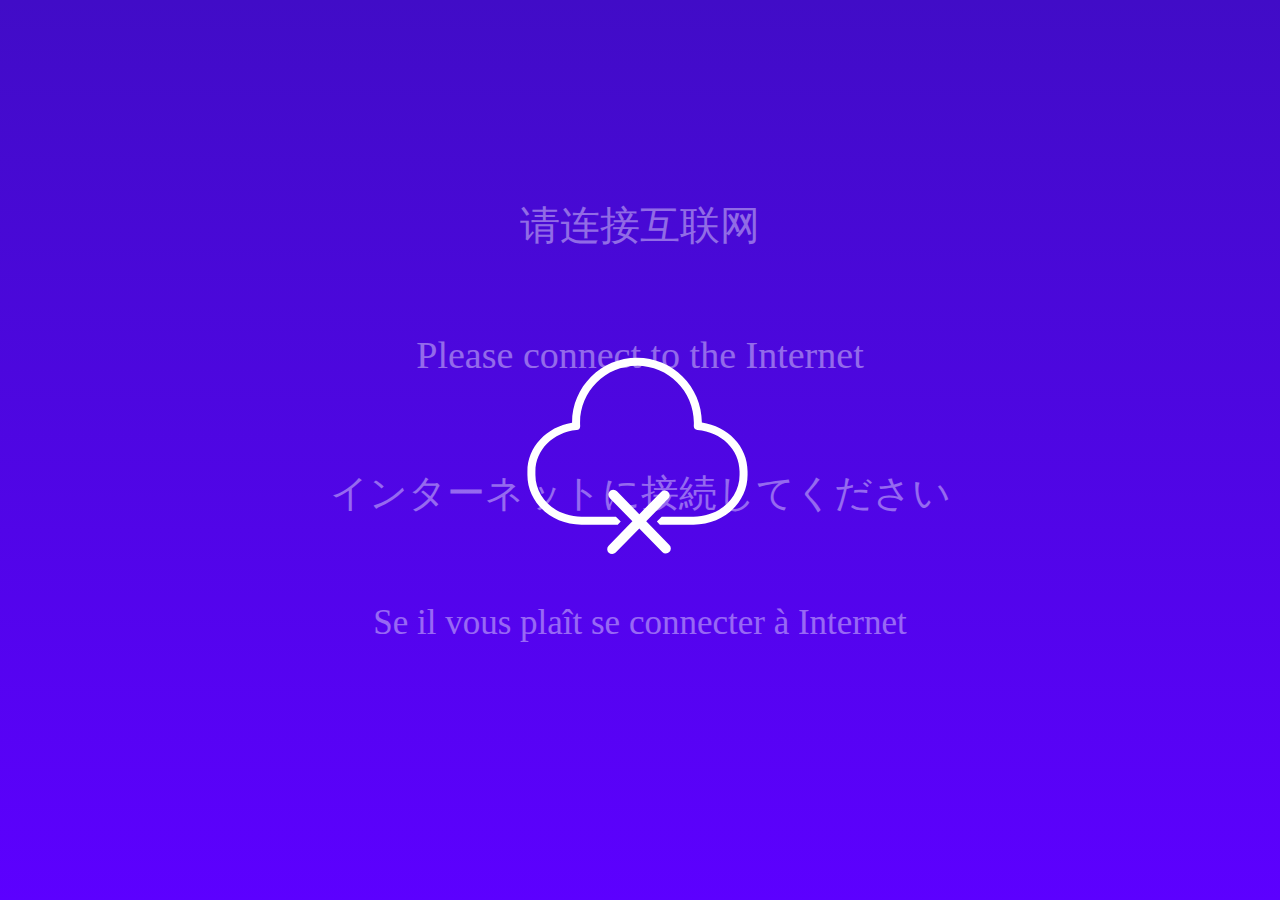
<file: offline.html>
﻿<!DOCTYPE html>
<html>
<head>
    <meta charset="utf-8"/>
    <meta name="viewport" content="width=device-width, initial-scale=1, maximum-scale=1">
    <style>
        @keyframes fly_left {
            100% {
                margin-left: -50%;
            }
        }

        @keyframes fly_right {
            100% {
                margin-left: 50%;
            }
        }

        * {
            margin: 0;
            padding: 0;
        }

        html, body {
            height: 100%;
            width: 100%;
            overflow: hidden;
        }

        body {
            background: #5c00ff;
            background: -moz-linear-gradient(90deg, #5c00ff, #410cc7);
            background: -webkit-gradient(linear, 0 50%, 100% 50%, from(#5c00ff), to(#410cc7));
            background: -webkit-linear-gradient(90deg, #5c00ff, #410cc7);
        }

        .offline_mark {
            top: 50%;
            left: 50%;
            margin-top: -150px;
            margin-left: -150px;
            position: absolute;
        }

        p {
            width: 100%;
            color: white;
            opacity: 0.4;
            text-align: center;
            font-size: 40px;
            position: absolute;
        }

        .fly_left {
            animation: fly_left 200s linear infinite alternate;
        }

        .fly_right {
            animation: fly_right 200s linear infinite alternate;
        }

        p:nth-of-type(1) {
            top: 22%;
        }

        p:nth-of-type(2) {
            top: 37%;
            font-size: 38px;
        }

        p:nth-of-type(3) {
            top: 52%;
            font-size: 38px;
        }

        p:nth-of-type(4) {
            top: 67%;
            font-size: 35px;
        }

        @media only screen and (max-width: 600px) {
            p {
                transform: scale(0.6);
            }
        }

        @media only screen and (max-width: 550px) {
            p {
                transform: scale(0.4);
            }
        }
    </style>
    <title>离线模式 - Masochist Board</title>
    <script src="scripts/libs/prefixfree.min.js"></script>
</head>
<body>

<p class="fly_left">请连接互联网</p>

<p class="fly_right">Please connect to the Internet</p>

<p class="fly_left">インターネットに接続してください</p>

<p class="fly_right">Se il vous plaît se connecter à Internet</p>

<img class="offline_mark" src="images/offline.svg" alt="offline icon"/>

<script>
    history.replaceState(null, '离线模式 - Masochist Board', './#/');
</script>
</body>
</html>
</file>
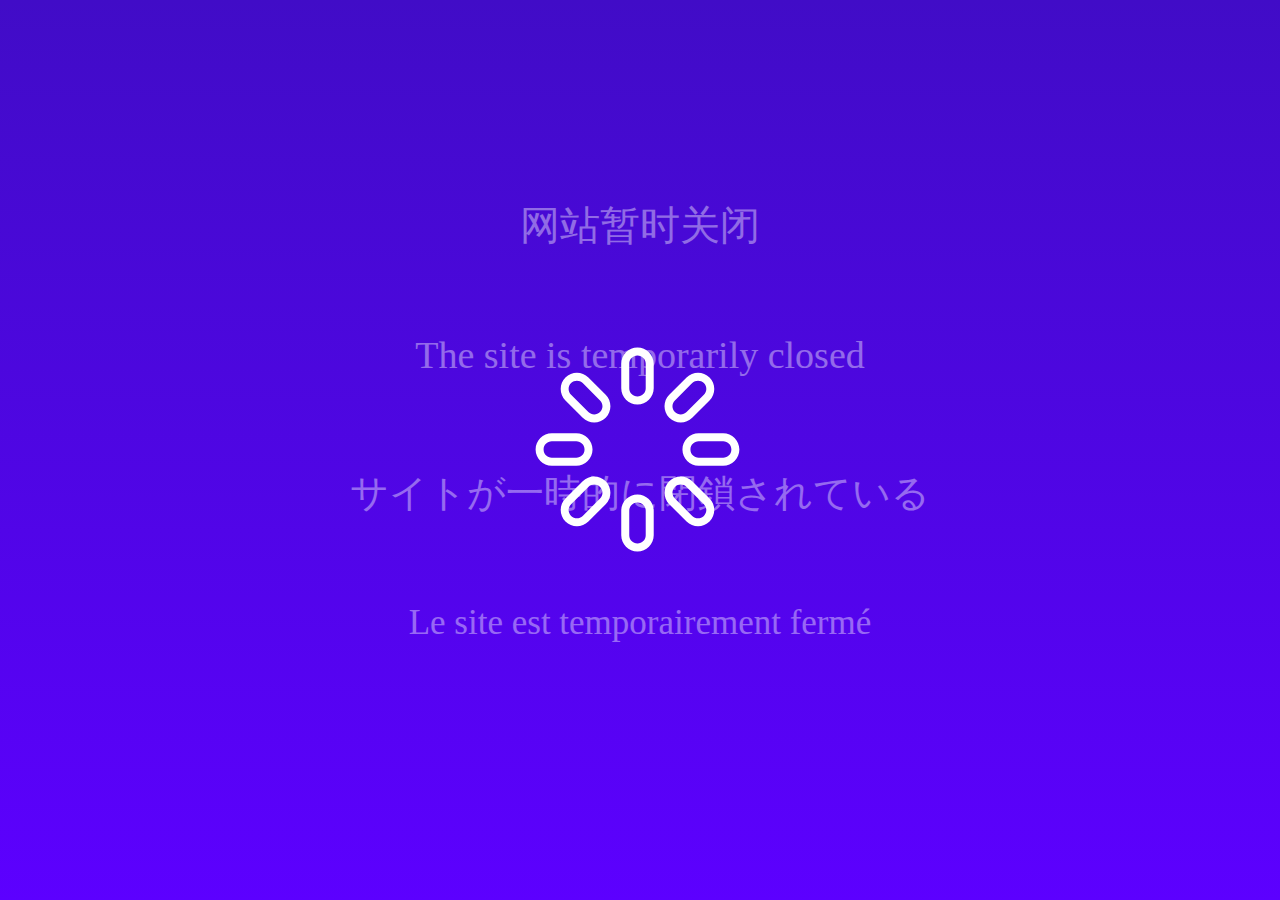
<file: notice/closed.html>
﻿<!DOCTYPE html>
<html>
<head>
    <meta charset="utf-8"/>
    <meta name="viewport" content="width=device-width, initial-scale=1, maximum-scale=1">
    <style>
        @keyframes fly_left {
            100% {
                margin-left: -50%;
            }
        }

        @keyframes fly_right {
            100% {
                margin-left: 50%;
            }
        }

        * {
            margin: 0;
            padding: 0;
        }

        html, body {
            height: 100%;
            width: 100%;
            overflow: hidden;
        }

        body {
            background: #5c00ff;
            background: -moz-linear-gradient(90deg, #5c00ff, #410cc7);
            background: -webkit-gradient(linear, 0 50%, 100% 50%, from(#5c00ff), to(#410cc7));
            background: -webkit-linear-gradient(90deg, #5c00ff, #410cc7);
        }

        .offline_mark {
            top: 50%;
            left: 50%;
            margin-top: -150px;
            margin-left: -150px;
            position: absolute;
        }

        p {
            width: 100%;
            color: white;
            opacity: 0.4;
            text-align: center;
            font-size: 40px;
            position: absolute;
        }

        .fly_left {
            animation: fly_left 200s linear infinite alternate;
        }

        .fly_right {
            animation: fly_right 200s linear infinite alternate;
        }

        p:nth-of-type(1) {
            top: 22%;
        }

        p:nth-of-type(2) {
            top: 37%;
            font-size: 38px;
        }

        p:nth-of-type(3) {
            top: 52%;
            font-size: 38px;
        }

        p:nth-of-type(4) {
            top: 67%;
            font-size: 35px;
        }

        @media only screen and (max-width: 600px) {
            p {
                transform: scale(0.6);
            }
        }

        @media only screen and (max-width: 550px) {
            p {
                transform: scale(0.4);
            }
        }
    </style>
    <title>离线模式 - Masochist Board</title>
    <script src="../scripts/libs/prefixfree.min.js"></script>
</head>
<body>

<p class="fly_left">网站暂时关闭</p>

<p class="fly_right">The site is temporarily closed</p>

<p class="fly_left">サイトが一時的に閉鎖されている</p>

<p class="fly_right">Le site est temporairement fermé</p>

<img class="offline_mark" src="../images/closed.svg" alt="closed icon"/>

<script>
    history.replaceState(null, '网站关闭 - Masochist Board', './#/');
</script>
</body>
</html>
</file>
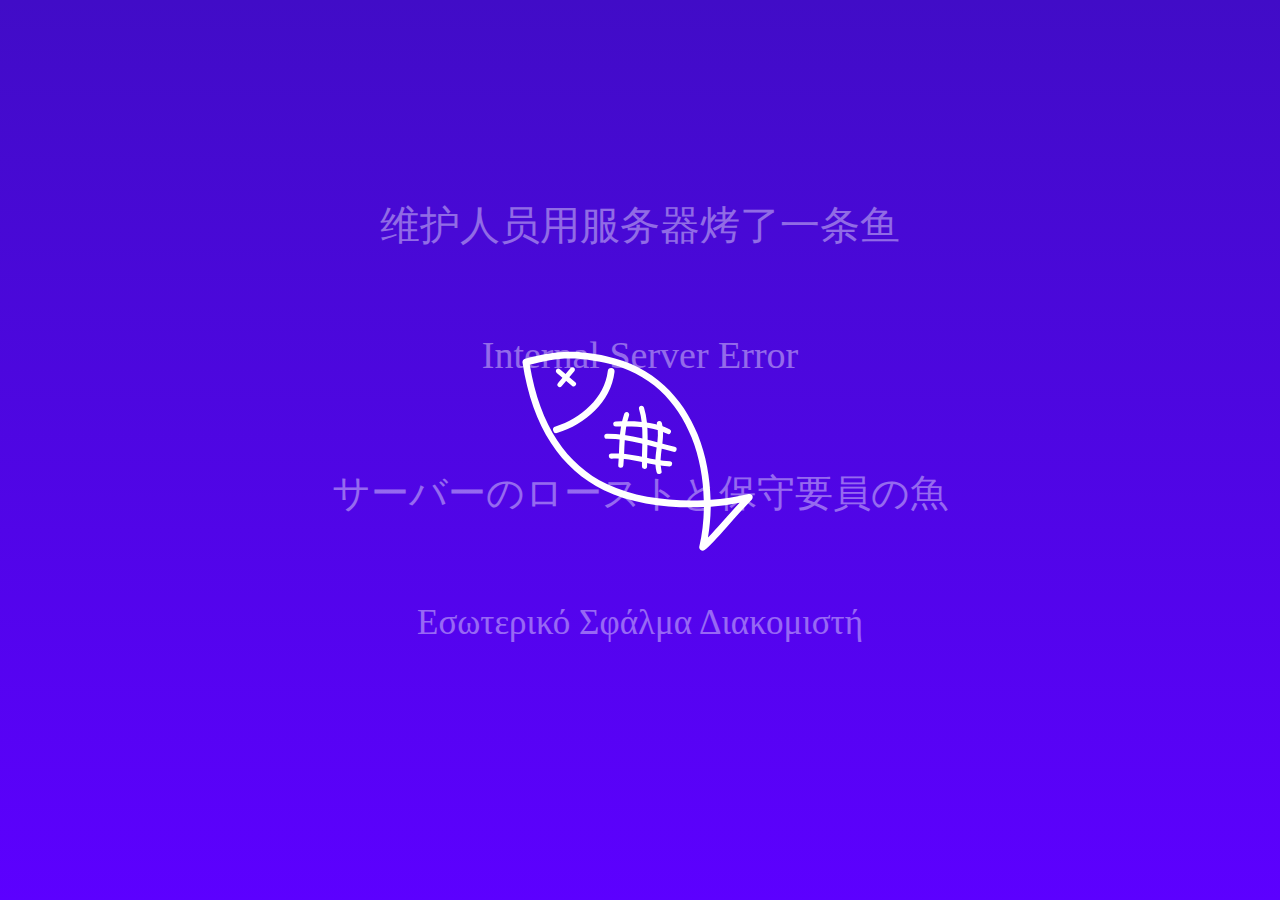
<file: notice/connection.html>
﻿<!DOCTYPE html>
<html>
<head>
    <meta charset="utf-8"/>
    <meta name="viewport" content="width=device-width, initial-scale=1, maximum-scale=1">
    <style>
        @keyframes fly_left {
            100% {
                margin-left: -50%;
            }
        }

        @keyframes fly_right {
            100% {
                margin-left: 50%;
            }
        }

        * {
            margin: 0;
            padding: 0;
        }

        html, body {
            height: 100%;
            width: 100%;
            overflow: hidden;
        }

        body {
            background: #5c00ff;
            background: -moz-linear-gradient(90deg, #5c00ff, #410cc7);
            background: -webkit-gradient(linear, 0 50%, 100% 50%, from(#5c00ff), to(#410cc7));
            background: -webkit-linear-gradient(90deg, #5c00ff, #410cc7);
        }

        .offline_mark {
            top: 50%;
            left: 50%;
            margin-top: -150px;
            margin-left: -150px;
            position: absolute;
        }

        p {
            width: 100%;
            color: white;
            opacity: 0.4;
            text-align: center;
            font-size: 40px;
            position: absolute;
        }

        .fly_left {
            animation: fly_left 200s linear infinite alternate;
        }

        .fly_right {
            animation: fly_right 200s linear infinite alternate;
        }

        p:nth-of-type(1) {
            top: 22%;
        }

        p:nth-of-type(2) {
            top: 37%;
            font-size: 38px;
        }

        p:nth-of-type(3) {
            top: 52%;
            font-size: 38px;
        }

        p:nth-of-type(4) {
            top: 67%;
            font-size: 35px;
        }

        @media only screen and (max-width: 600px) {
            p {
                transform: scale(0.6);
            }
        }

        @media only screen and (max-width: 550px) {
            p {
                transform: scale(0.4);
            }
        }
    </style>
    <title>离线模式 - Masochist Board</title>
    <script src="../scripts/libs/prefixfree.min.js"></script>
</head>
<body>

<p class="fly_left">维护人员用服务器烤了一条鱼</p>

<p class="fly_right">Internal Server Error</p>

<p class="fly_left">サーバーのローストと保守要員の魚</p>

<p class="fly_right">Εσωτερικό Σφάλμα Διακομιστή</p>

<img class="offline_mark" src="../images/fish.svg" alt="offline icon"/>

<script>
    history.replaceState(null, '离线模式 - Masochist Board', './#/');
</script>
</body>
</html>
</file>
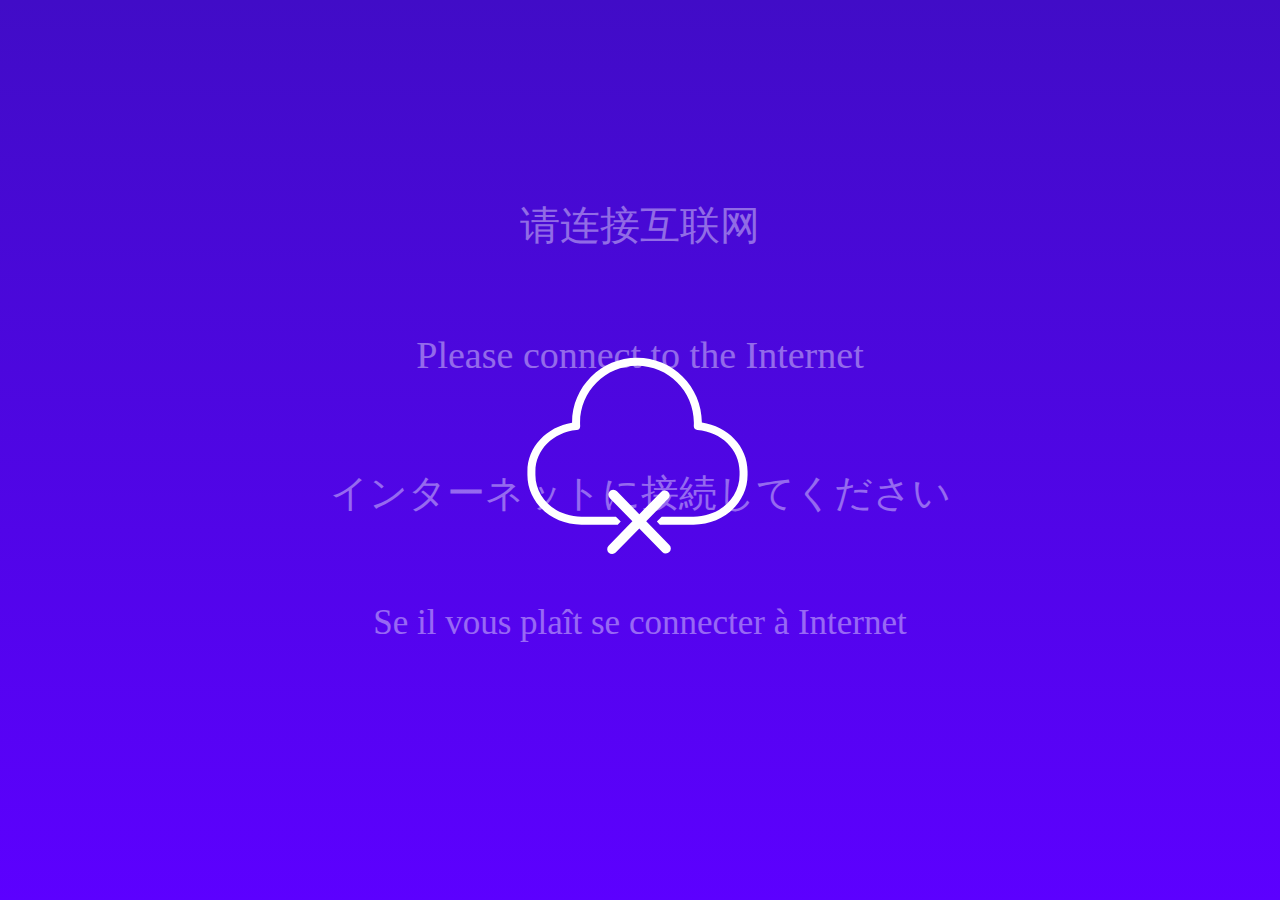
<file: notice/offline.html>
﻿<!DOCTYPE html>
<html>
<head>
    <meta charset="utf-8"/>
    <meta name="viewport" content="width=device-width, initial-scale=1, maximum-scale=1">
    <style>
        @keyframes fly_left {
            100% {
                margin-left: -50%;
            }
        }

        @keyframes fly_right {
            100% {
                margin-left: 50%;
            }
        }

        * {
            margin: 0;
            padding: 0;
        }

        html, body {
            height: 100%;
            width: 100%;
            overflow: hidden;
        }

        body {
            background: #5c00ff;
            background: -moz-linear-gradient(90deg, #5c00ff, #410cc7);
            background: -webkit-gradient(linear, 0 50%, 100% 50%, from(#5c00ff), to(#410cc7));
            background: -webkit-linear-gradient(90deg, #5c00ff, #410cc7);
        }

        .offline_mark {
            top: 50%;
            left: 50%;
            margin-top: -150px;
            margin-left: -150px;
            position: absolute;
        }

        p {
            width: 100%;
            color: white;
            opacity: 0.4;
            text-align: center;
            font-size: 40px;
            position: absolute;
        }

        .fly_left {
            animation: fly_left 200s linear infinite alternate;
        }

        .fly_right {
            animation: fly_right 200s linear infinite alternate;
        }

        p:nth-of-type(1) {
            top: 22%;
        }

        p:nth-of-type(2) {
            top: 37%;
            font-size: 38px;
        }

        p:nth-of-type(3) {
            top: 52%;
            font-size: 38px;
        }

        p:nth-of-type(4) {
            top: 67%;
            font-size: 35px;
        }

        @media only screen and (max-width: 600px) {
            p {
                transform: scale(0.6);
            }
        }

        @media only screen and (max-width: 550px) {
            p {
                transform: scale(0.4);
            }
        }
    </style>
    <title>离线模式 - Masochist Board</title>
    <script src="../scripts/libs/prefixfree.min.js"></script>
</head>
<body>

<p class="fly_left">请连接互联网</p>

<p class="fly_right">Please connect to the Internet</p>

<p class="fly_left">インターネットに接続してください</p>

<p class="fly_right">Se il vous plaît se connecter à Internet</p>

<img class="offline_mark" src="../images/offline.svg" alt="offline icon"/>

<script>
    history.replaceState(null, '离线模式 - Masochist Board', './#/');
</script>
</body>
</html>
</file>
